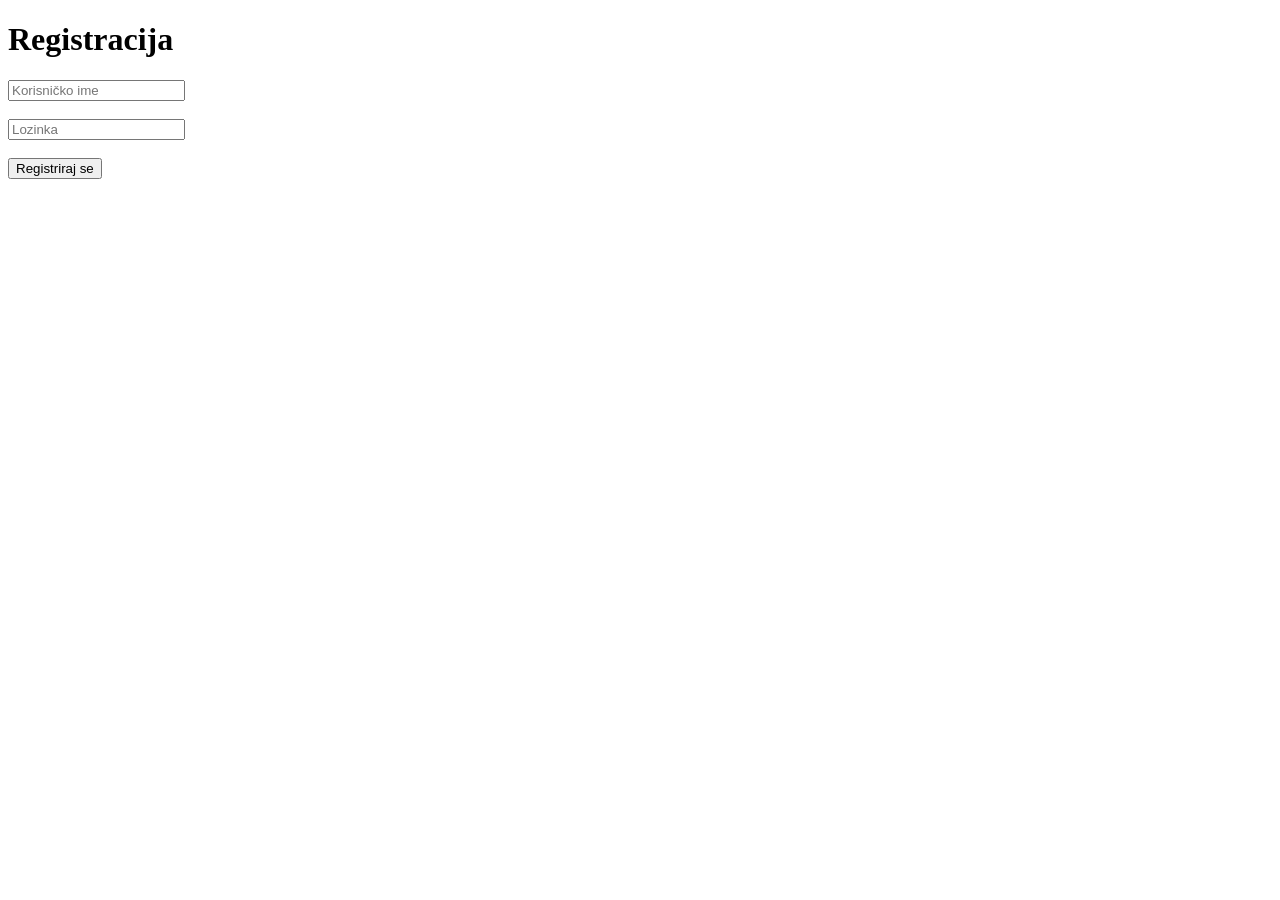
<file: Laboratorijske_Vjezbe_04/Vjezba_01/index.html>
<!DOCTYPE html>
<html lang="en">
<head>
    <meta charset="UTF-8">
    <meta name="viewport" content="width=device-width, initial-scale=1.0">
    <title>Patrik Balija</title>
</head>
<body>
    <h1>Registracija</h1>

    <form action="registracija.php" method="POST">
        <input type="text" name="korisnickoIme" placeholder="Korisničko ime" required><br><br>
        <input type="password" name="sifra" placeholder="Lozinka" required><br><br>
        <input type="submit" name="registracija" value="Registriraj se"></input>
    </form>
</body>
</html>
</file>
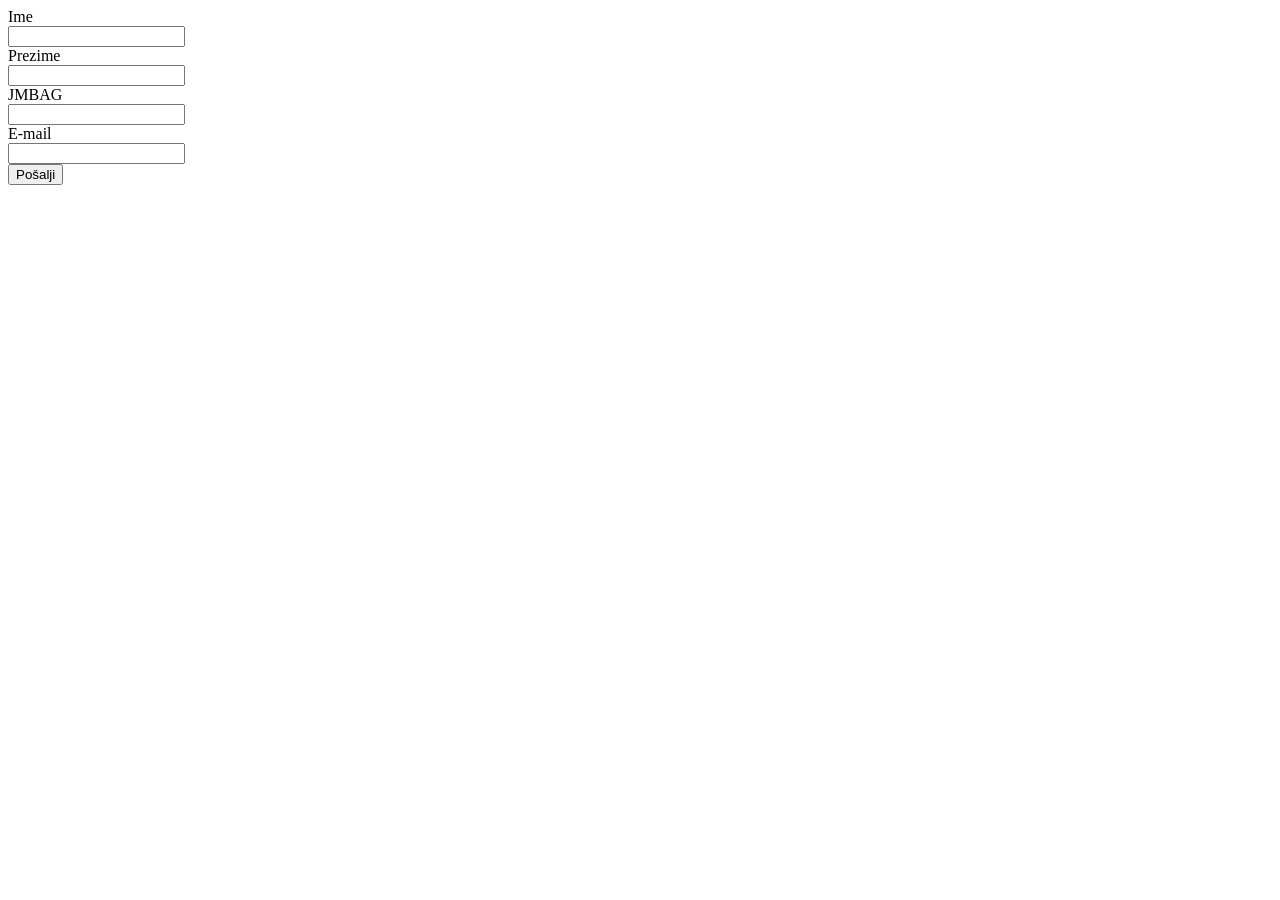
<file: Laboratorijske_Vjezbe_03/Vjezba_01/forma_1.html>
<!DOCTYPE html>
<html>
<head>
    <meta charset="UTF-8">
    <title>Patrik Balija</title>
</head>
<body>

    <form action="podaci.php" method="post">
        <label for="ime">Ime</label>
        <br />
        <input name="ime" type="text" required/>
        <br />
        <label for="prezime">Prezime</label>
        <br />
        <input name="prezime" type="text" required/>
        <br />
        <label for="jmbag">JMBAG</label>
        <br />
        <input name="jmbag" type="number" required/>
        <br />
        <label for="mail">E-mail</label>
        <br />
        <input name="mail" type="email" required/>
        <br />
        <input name="submit" type="submit" value="Pošalji" /> 
    </form>

</body>
</html>
</file>
